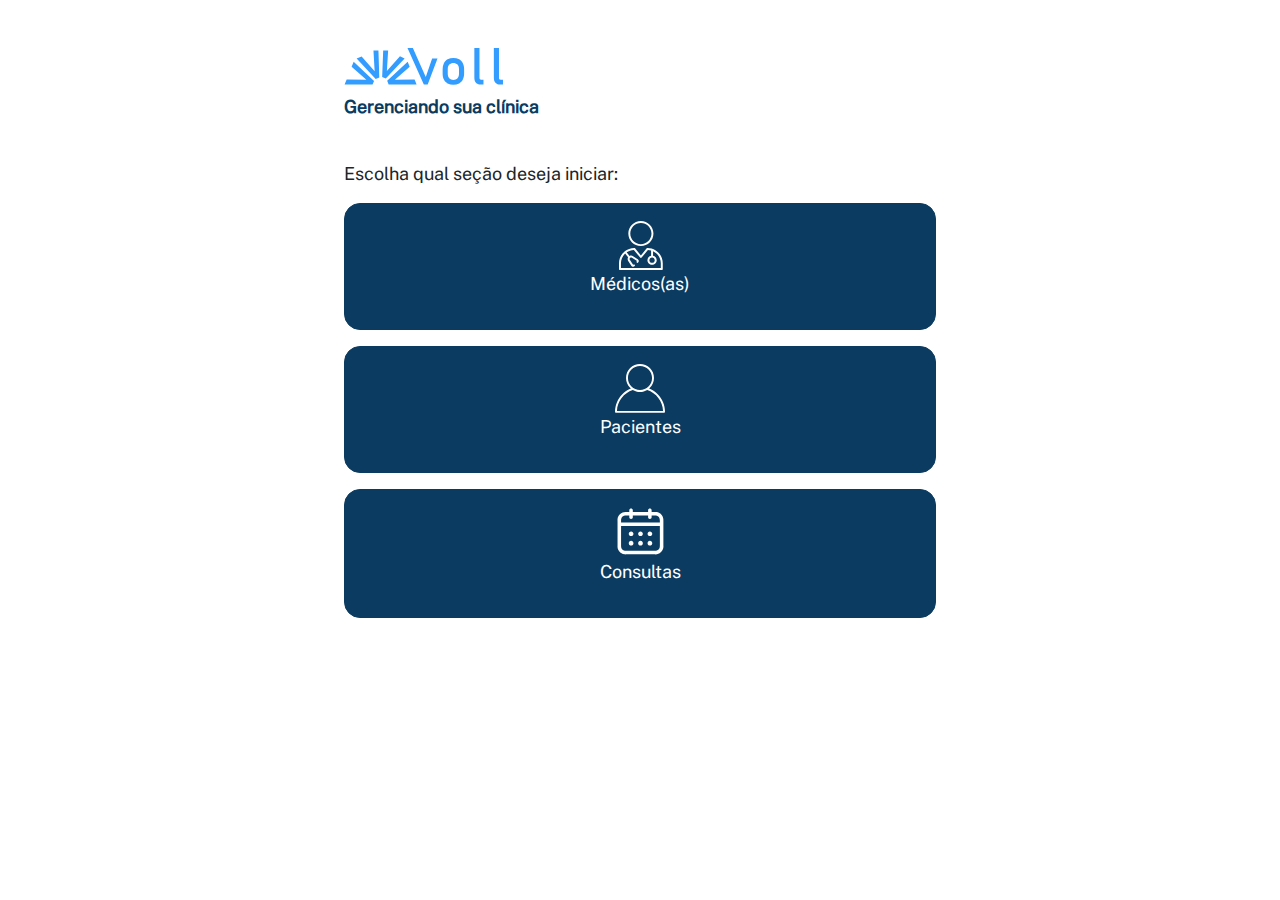
<file: src/main/resources/static/index.html>
<!DOCTYPE html>
<html lang="pt-br">
<head>
    <meta charset="UTF-8">
    <meta name="viewport" content="width=device-width, initial-scale=1.0">
    <link rel="icon" type="image/ico" href="img/cruz.ico">
    <link rel="stylesheet" type="text/css" href="css/reset.css">
    <link rel="stylesheet" type="text/css" href="css/index.css">
    <title>Redirecionando para Clínica Voll Med</title>
</head>
<body>
    <script>
        // Redirecionar para a página index.html dentro da pasta static
        window.location.href = "html/index.html";
    </script>
</body>
</html>
</file>
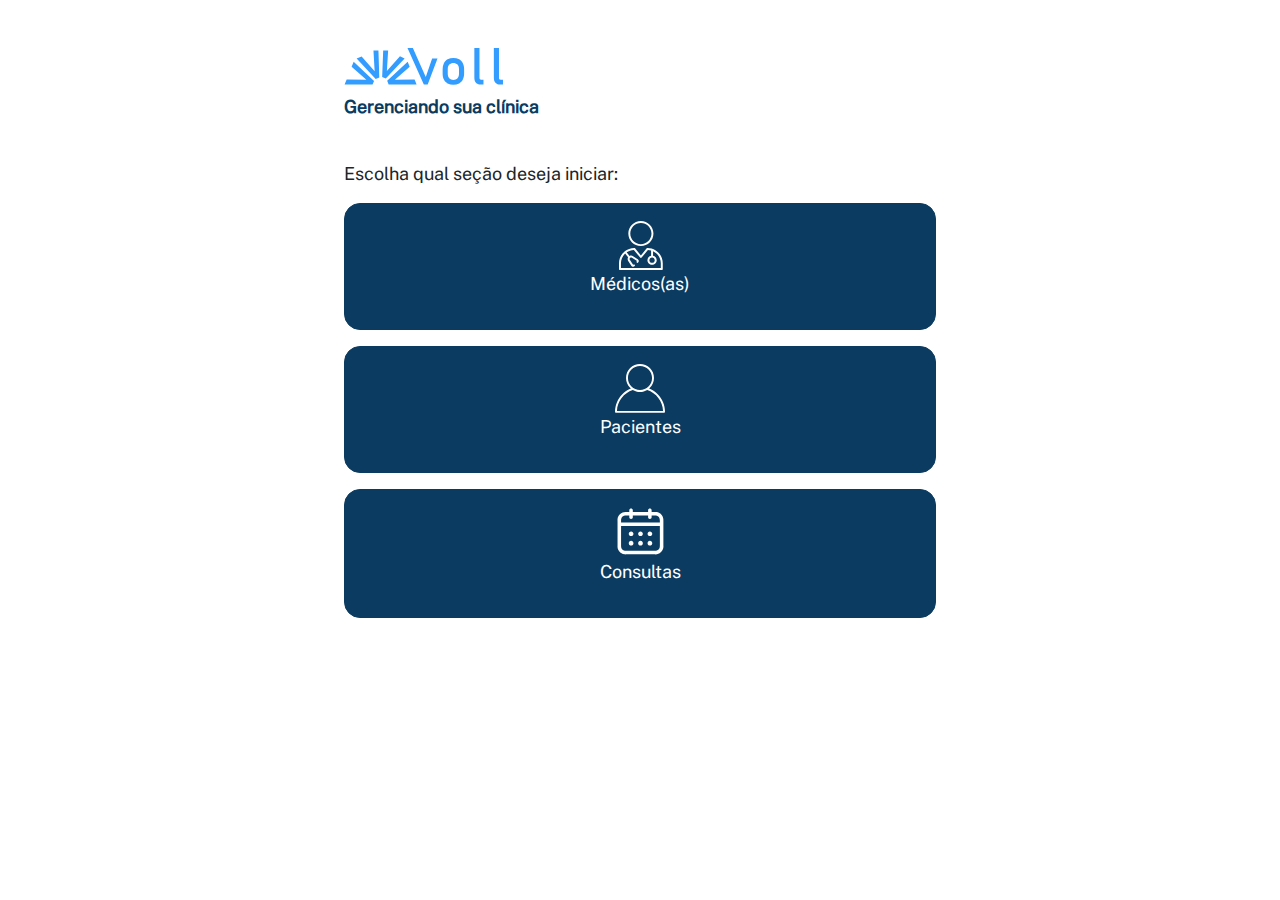
<file: src/main/resources/static/html/index.html>
<!DOCTYPE html>
<html lang="pt-br">

<head>
    <meta charset="UTF-8">
    <meta name="viewport" content="width=device-width, initial-scale=1.0">
    <link rel="icon" type="image/ico" href="../img/cruz.ico">
    <link rel="stylesheet" type="text/css" href="../css/reset.css">
    <link href="https://cdn.jsdelivr.net/npm/bootstrap@5.3.2/dist/css/bootstrap.min.css" rel="stylesheet"
        integrity="sha384-T3c6CoIi6uLrA9TneNEoa7RxnatzjcDSCmG1MXxSR1GAsXEV/Dwwykc2MPK8M2HN" crossorigin="anonymous">
    <link rel="stylesheet" href="https://cdn.jsdelivr.net/npm/bootstrap-icons@1.3.0/font/bootstrap-icons.css">
    <script src="https://cdn.jsdelivr.net/npm/bootstrap@5.3.2/dist/js/bootstrap.bundle.min.js"
        integrity="sha384-C6RzsynM9kWDrMNeT87bh95OGNyZPhcTNXj1NW7RuBCsyN/o0jlpcV8Qyq46cDfL"
        crossorigin="anonymous"></script>
        <link rel="stylesheet" href="../css/bootstrap.min.css">
        <link rel="stylesheet" href="../css/vollmed.css">
    <title>Clínica Voll Med</title>
</head>

<body>
    <div class="container pt-5 px-4 col-lg-6 mx-auto">
        <div class="voll pb-4">
            <img class="mb-2" src="../img/voll.svg" alt="voll">
            <p class="titulo">Gerenciando sua clínica</p>
        </div>
        <div class="menu">
            <div class="d-grid gap-3">                
                <p class="mb-0 text">Escolha qual seção deseja iniciar:</p>

                <a href="medicos.html">
                    <div class="btn btn-blue py-3 option d-block rounded-4">
                        <img src="../img/medicos.svg" alt="medicos">
                        <p>Médicos(as)</p>
                    </div>
                </a>
                <a href="pacientes.html">
                    <div class="btn btn-blue py-3 option d-block rounded-4">
                        <img src="../img/pacientes.svg" alt="pacientes">
                        <p>Pacientes</p>
                    </div>
                </a>
                <a href="consultas.html">
                    <div class="btn btn-blue py-3 option d-block rounded-4">
                        <img class="img" src="../img/calendar.svg" alt="consultas">
                        <p>Consultas</p>
                    </div>
                </a>
            </div>
        </div>
    </div>
</body>

</html>
</file>
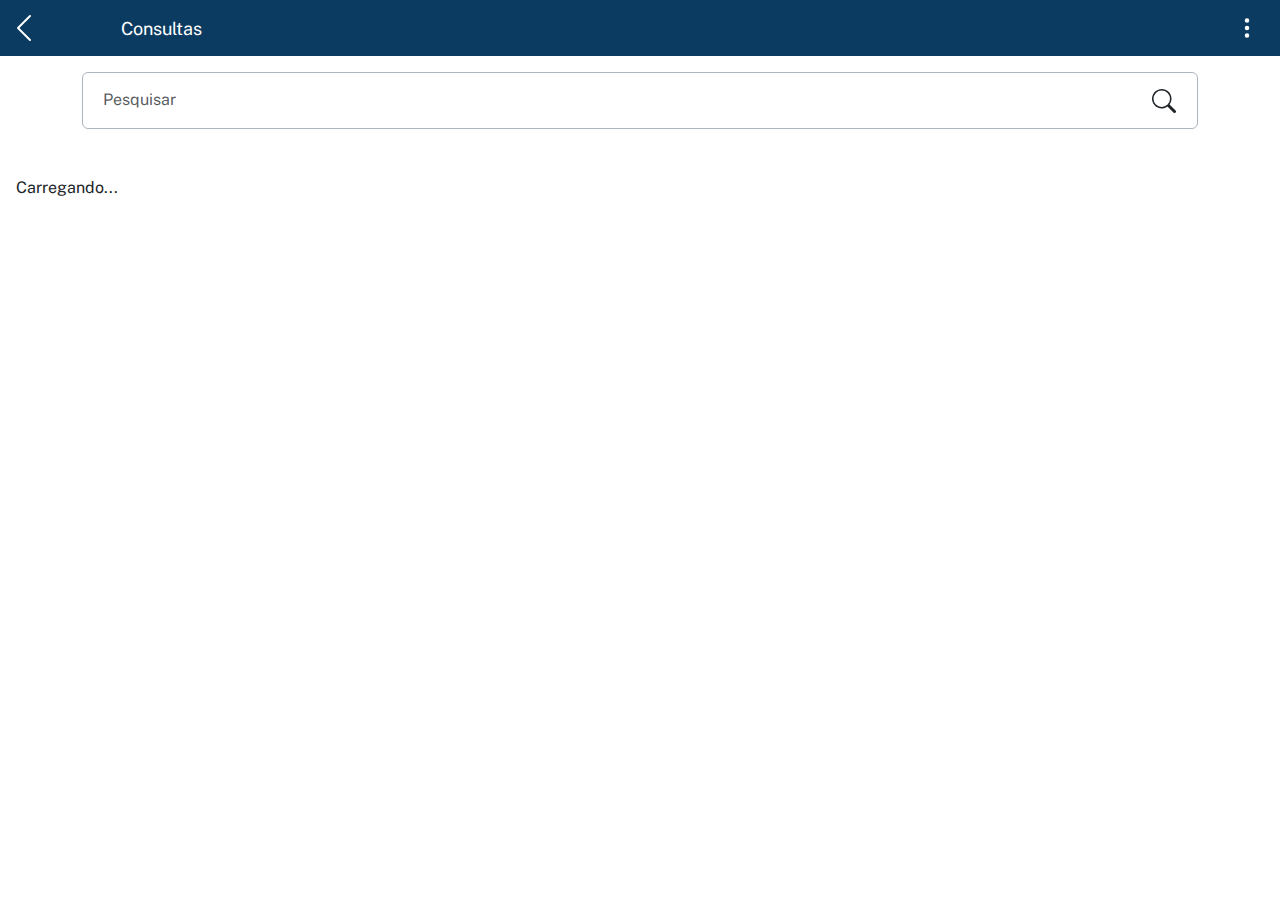
<file: src/main/resources/static/html/consultas.html>
<!DOCTYPE html>
<html lang="pt-br">

<head>
    <meta charset="UTF-8">
    <meta name="viewport" content="width=device-width, initial-scale=1.0">
    <link rel="icon" type="image/ico" href="../img/cruz.ico">
    <link rel="stylesheet" type="text/css" href="../css/reset.css">
    <link href="https://cdn.jsdelivr.net/npm/bootstrap@5.3.2/dist/css/bootstrap.min.css" rel="stylesheet"
        integrity="sha384-T3c6CoIi6uLrA9TneNEoa7RxnatzjcDSCmG1MXxSR1GAsXEV/Dwwykc2MPK8M2HN" crossorigin="anonymous">
    <link rel="stylesheet" href="https://cdn.jsdelivr.net/npm/bootstrap-icons@1.3.0/font/bootstrap-icons.css">
    <script src="https://cdn.jsdelivr.net/npm/bootstrap@5.3.2/dist/js/bootstrap.bundle.min.js"
        integrity="sha384-C6RzsynM9kWDrMNeT87bh95OGNyZPhcTNXj1NW7RuBCsyN/o0jlpcV8Qyq46cDfL"
        crossorigin="anonymous"></script>
    <link rel="stylesheet" href="../css/bootstrap.min.css">
    <link rel="stylesheet" href="../css/vollmed.css">
    <title>Clínica Voll Med</title>
</head>

<body>
    <header class="fixed-top mt-0 pt-0 bg-white">
        <div style="background-color: #0B3B60; height: 3.5rem;" class="text-white d-inline-flex col-12 py-2 px-2">
            <a href="/" class="text-white text-decoration-none text-start col-1 my-auto">
                <svg xmlns="http://www.w3.org/2000/svg" width="32" height="32" fill="currentColor"
                    class="bi bi-chevron-left" viewBox="0 0 16 16">
                    <path fill="currentColor"
                        d="M11.354 1.646a.5.5 0 0 1 0 .708L5.707 8l5.647 5.646a.5.5 0 0 1-.708.708l-6-6a.5.5 0 0 1 0-.708l6-6a.5.5 0 0 1 .708 0" />
                </svg>
            </a>

            <p class="col-3 px-2 my-auto">Consultas</p>

            <div class="dropstart col-8 text-end">
                <button type="button" style="content: none;" class="btn btn-secondary" data-bs-toggle="dropdown"
                    aria-expanded="false">
                    <svg xmlns="http://www.w3.org/2000/svg" width="24" height="24" fill="currentColor"
                        class="bi bi-three-dots-vertical" viewBox="0 0 16 16">
                        <path
                            d="M9.5 13a1.5 1.5 0 1 1-3 0 1.5 1.5 0 0 1 3 0m0-5a1.5 1.5 0 1 1-3 0 1.5 1.5 0 0 1 3 0m0-5a1.5 1.5 0 1 1-3 0 1.5 1.5 0 0 1 3 0" />
                    </svg>
                </button>
                <ul class="dropdown-menu py-0 text-center">
                    <li><a class="dropdown-item py-2 rounded-top" href="../html/medicos.html">Médicos</a></li>
                    <li><a class="dropdown-item py-2 meio" href="../html/pacientes.html">Pacientes</a></li>
                    <li><a class="dropdown-item py-2 rounded-bottom" href="../html/consultas.html">Consultas</a></li>
                </ul>
            </div>
        </div>
        <div style="height: 5rem;" class="container pt-3 bg-white">
            <form class="d-inline-flex w-100 px-2 py-2 border border-1 border-dark-subtle rounded my-auto bg-white"
                role="search">
                <input type="text" id="search" class="form-control border-0" placeholder="Pesquisar" aria-label="Search">
                <span class="btn">
                    <svg xmlns="http://www.w3.org/2000/svg" width="24" height="24" fill="currentColor"
                        class="bi bi-search" viewBox="0 0 16 16">
                        <path
                            d="M11.742 10.344a6.5 6.5 0 1 0-1.397 1.398h-.001q.044.06.098.115l3.85 3.85a1 1 0 0 0 1.415-1.414l-3.85-3.85a1 1 0 0 0-.115-.1zM12 6.5a5.5 5.5 0 1 1-11 0 5.5 5.5 0 0 1 11 0" />
                    </svg>
                </span>
            </form>
        </div>
    </header>
    <!-- End of the header -->

    <!-- Construindo a página de consultas... -->
    <div id="results" class="pt-3 px-3"></div>

    <!-- jquery -->
    <script src="https://ajax.googleapis.com/ajax/libs/jquery/3.5.1/jquery.min.js"></script>
    <script src="../js/jquery.js"></script>
</body>

</html>
</file>
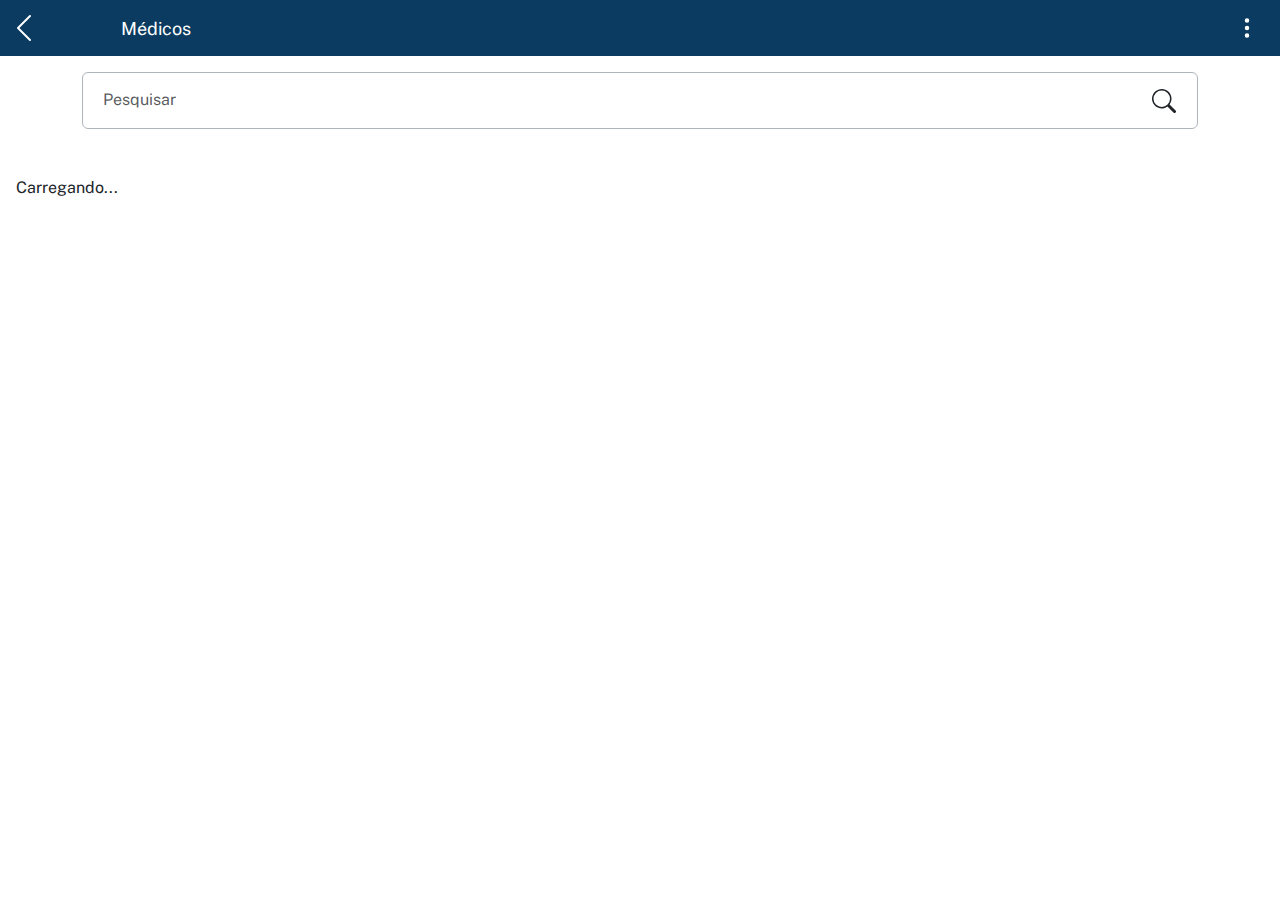
<file: src/main/resources/static/html/medicos.html>
<!DOCTYPE html>
<html lang="pt-br">

<head>
    <meta charset="UTF-8">
    <meta name="viewport" content="width=device-width, initial-scale=1.0">
    <link rel="icon" type="image/ico" href="../img/cruz.ico">
    <link rel="stylesheet" type="text/css" href="../css/reset.css">
    <link href="https://cdn.jsdelivr.net/npm/bootstrap@5.3.2/dist/css/bootstrap.min.css" rel="stylesheet"
        integrity="sha384-T3c6CoIi6uLrA9TneNEoa7RxnatzjcDSCmG1MXxSR1GAsXEV/Dwwykc2MPK8M2HN" crossorigin="anonymous">
    <link rel="stylesheet" href="https://cdn.jsdelivr.net/npm/bootstrap-icons@1.3.0/font/bootstrap-icons.css">
    <script src="https://cdn.jsdelivr.net/npm/bootstrap@5.3.2/dist/js/bootstrap.bundle.min.js"
        integrity="sha384-C6RzsynM9kWDrMNeT87bh95OGNyZPhcTNXj1NW7RuBCsyN/o0jlpcV8Qyq46cDfL"
        crossorigin="anonymous"></script>
    <link rel="stylesheet" href="../css/bootstrap.min.css">
    <link rel="stylesheet" href="../css/vollmed.css">
    <title>Clínica Voll Med</title>
</head>

<body>
    <header class="fixed-top mt-0 pt-0 bg-white">
        <div style="background-color: #0B3B60; height: 3.5rem;" class="text-white d-inline-flex col-12 py-2 px-2">
            <a href="/" class="text-white text-decoration-none text-start col-1 my-auto">
                <svg xmlns="http://www.w3.org/2000/svg" width="32" height="32" fill="currentColor"
                    class="bi bi-chevron-left" viewBox="0 0 16 16">
                    <path fill="currentColor"
                        d="M11.354 1.646a.5.5 0 0 1 0 .708L5.707 8l5.647 5.646a.5.5 0 0 1-.708.708l-6-6a.5.5 0 0 1 0-.708l6-6a.5.5 0 0 1 .708 0" />
                </svg>
            </a>

            <p class="col-3 px-2 my-auto">Médicos</p>

            <div class="dropstart col-8 text-end">
                <button type="button" style="content: none;" class="btn btn-secondary" data-bs-toggle="dropdown"
                    aria-expanded="false">
                    <svg xmlns="http://www.w3.org/2000/svg" width="24" height="24" fill="currentColor"
                        class="bi bi-three-dots-vertical" viewBox="0 0 16 16">
                        <path
                            d="M9.5 13a1.5 1.5 0 1 1-3 0 1.5 1.5 0 0 1 3 0m0-5a1.5 1.5 0 1 1-3 0 1.5 1.5 0 0 1 3 0m0-5a1.5 1.5 0 1 1-3 0 1.5 1.5 0 0 1 3 0" />
                    </svg>
                </button>
                <ul class="dropdown-menu py-0 text-center">
                    <li><a class="dropdown-item py-2 rounded-top" href="../html/medicos.html">Médicos</a></li>
                    <li><a class="dropdown-item py-2 meio" href="../html/pacientes.html">Pacientes</a></li>
                    <li><a class="dropdown-item py-2 rounded-bottom" href="../html/consultas.html">Consultas</a></li>
                </ul>
            </div>
        </div>
        <div style="height: 5rem;" class="container pt-3 bg-white">
            <form class="d-inline-flex w-100 px-2 py-2 border border-1 border-dark-subtle rounded my-auto bg-white"
                role="search">
                <input type="text" id="search" class="form-control border-0" placeholder="Pesquisar" aria-label="Search">
                <span class="btn">
                    <svg xmlns="http://www.w3.org/2000/svg" width="24" height="24" fill="currentColor"
                        class="bi bi-search" viewBox="0 0 16 16">
                        <path
                            d="M11.742 10.344a6.5 6.5 0 1 0-1.397 1.398h-.001q.044.06.098.115l3.85 3.85a1 1 0 0 0 1.415-1.414l-3.85-3.85a1 1 0 0 0-.115-.1zM12 6.5a5.5 5.5 0 1 1-11 0 5.5 5.5 0 0 1 11 0" />
                    </svg>
                </span>
            </form>
        </div>
    </header>
    <!-- End of the header -->

    <!-- Construindo a página de médicos... -->
    <div id="results" class="pt-3 px-3"></div>
<!-- jquery -->
<script src="https://ajax.googleapis.com/ajax/libs/jquery/3.5.1/jquery.min.js"></script>
    <!-- <script src="../js/script.js"></script> -->
    <script src="../js/jquery.js"></script>
</body>

</html>
</file>
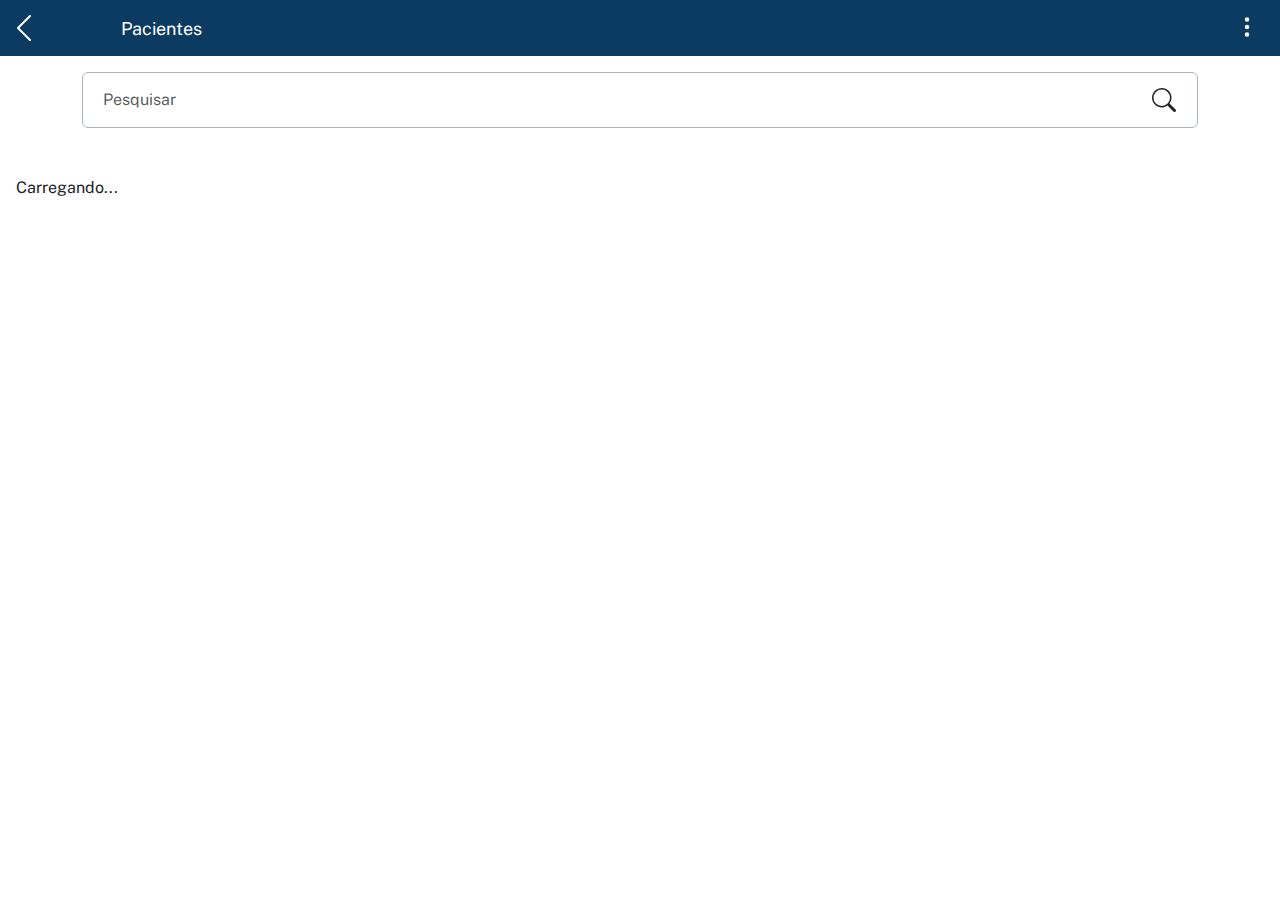
<file: src/main/resources/static/html/pacientes.html>
<html lang="pt-br">

<head>
    <meta charset="UTF-8">
    <meta name="viewport" content="width=device-width, initial-scale=1.0">
    <link rel="icon" type="image/ico" href="../img/cruz.ico">
    <link rel="stylesheet" type="text/css" href="../css/reset.css">
    <link href="https://cdn.jsdelivr.net/npm/bootstrap@5.3.2/dist/css/bootstrap.min.css" rel="stylesheet"
        integrity="sha384-T3c6CoIi6uLrA9TneNEoa7RxnatzjcDSCmG1MXxSR1GAsXEV/Dwwykc2MPK8M2HN" crossorigin="anonymous">
    <link rel="stylesheet" href="https://cdn.jsdelivr.net/npm/bootstrap-icons@1.3.0/font/bootstrap-icons.css">
    <script src="https://cdn.jsdelivr.net/npm/bootstrap@5.3.2/dist/js/bootstrap.bundle.min.js"
        integrity="sha384-C6RzsynM9kWDrMNeT87bh95OGNyZPhcTNXj1NW7RuBCsyN/o0jlpcV8Qyq46cDfL"
        crossorigin="anonymous"></script>
    <link rel="stylesheet" href="../css/bootstrap.min.css">
    <link rel="stylesheet" href="../css/vollmed.css">
    <title>Clínica Voll Med</title>
</head>

<body>
    <header class="fixed-top mt-0 pt-0 bg-white">
        <div style="background-color: #0B3B60; height: 3.5rem;" class="text-white d-inline-flex col-12 py-2 px-2">
            <a href="/" class="text-white text-decoration-none text-start col-1 my-auto">
                <svg xmlns="http://www.w3.org/2000/svg" width="32" height="32" fill="currentColor"
                    class="bi bi-chevron-left" viewBox="0 0 16 16">
                    <path fill="currentColor"
                        d="M11.354 1.646a.5.5 0 0 1 0 .708L5.707 8l5.647 5.646a.5.5 0 0 1-.708.708l-6-6a.5.5 0 0 1 0-.708l6-6a.5.5 0 0 1 .708 0" />
                </svg>
            </a>

            <p class="col-3 px-2 my-auto">Pacientes</p>

            <div class="dropstart col-8 text-end">
                <button type="button" style="content: none;" class="btn btn-secondary" data-bs-toggle="dropdown"
                    aria-expanded="false">
                    <svg xmlns="http://www.w3.org/2000/svg" width="24" height="24" fill="currentColor"
                        class="bi bi-three-dots-vertical" viewBox="0 0 16 16">
                        <path
                            d="M9.5 13a1.5 1.5 0 1 1-3 0 1.5 1.5 0 0 1 3 0m0-5a1.5 1.5 0 1 1-3 0 1.5 1.5 0 0 1 3 0m0-5a1.5 1.5 0 1 1-3 0 1.5 1.5 0 0 1 3 0" />
                    </svg>
                </button>
                <ul class="dropdown-menu py-0 text-center">
                    <li><a class="dropdown-item py-2 rounded-top" href="../html/medicos.html">Médicos</a></li>
                    <li><a class="dropdown-item py-2 meio" href="../html/pacientes.html">Pacientes</a></li>
                    <li><a class="dropdown-item py-2 rounded-bottom" href="../html/consultas.html">Consultas</a></li>
                </ul>
            </div>
        </div>
        <div style="height: 5rem;" class="container pt-3 bg-white">
            <form class="d-inline-flex w-100 px-2 py-2 border border-1 border-dark-subtle rounded my-auto bg-white"
                role="search">
                <input type="text" id="search" class="form-control border-0" placeholder="Pesquisar" aria-label="Search">
                <span class="btn">
                    <svg xmlns="http://www.w3.org/2000/svg" width="24" height="24" fill="currentColor"
                        class="bi bi-search" viewBox="0 0 16 16">
                        <path
                            d="M11.742 10.344a6.5 6.5 0 1 0-1.397 1.398h-.001q.044.06.098.115l3.85 3.85a1 1 0 0 0 1.415-1.414l-3.85-3.85a1 1 0 0 0-.115-.1zM12 6.5a5.5 5.5 0 1 1-11 0 5.5 5.5 0 0 1 11 0" />
                    </svg>
                </span>
            </form>
        </div>
    </header>
    <!-- End of the header -->

    
    <!-- Construindo a página de médicos... -->
    <div id="results" class="pt-3 px-3"></div>
<!-- jquery -->
<script src="https://ajax.googleapis.com/ajax/libs/jquery/3.5.1/jquery.min.js"></script>
<!-- <script src="../js/script.js"></script> -->
<script src="../js/jquery.js"></script>
</body>
</html>
</file>
<file: src/main/resources/static/css/index.css>
body {    
    display: flex;
    flex-direction: column;
    font-family: Arial, sans-serif;
    background-color: #ffffff;
}

.container {
    display: flex;
    flex-direction: column;
    align-self: center;
    justify-content: space-between;
    background-color: #ffffff;
    padding: 20px;
    width: 80vw;
}
.voll {
    display: flex;
    flex-direction: column;
    justify-content: space-between;
    background-color: #ffffff;
    margin: 2em 0em 1em 0em;
    width: 80vw;
}

.voll > img {
    left: 0%;
    margin: 0.5em 0em 0.5em;
    width: 39vw;
}

.voll > p {
    font-family: Arial, sans-serif;
    font-size: 1em;
    font-weight: bold;
    padding: 0.5em 0;
    color: #0B3B60;
}

.menu{
    display: flex;
    flex-direction: column;
    justify-content: space-between;
    background-color: #ffffff;
    width: 80vw;
}

.menu > p {
    display: flex;
    align-self: flex-start;
    font-family: Arial, sans-serif;
    font-size: 1em;
    padding: 0 2vw;
}

.option{
    display: flex;
    flex-direction: column;
    align-items: center;
    background-color: #0B3B60;
    height: 12vh;
    width: 70vw;
    padding: 2.5vw;
    margin: 2.5vw;
    border-radius: 2.5vw;
    box-shadow: 0 0 5px rgba(0, 0, 0, 0.2);
}

.option > img {
    display: block;
    align-self: center;
    padding: 0.5px;
    height: 12vw;
}

.option > p {
    font-family: Arial, sans-serif;
    font-size: 3vw;
    padding: 0.5em;
    font-weight: bold;
    color: #ffffff;
}

a{
    text-decoration: none;
}
</file>
<file: src/main/resources/static/css/vollmed.css>
@font-face {
  font-family: 'PublicSans-Regular';
  src: url('../fonts/PublicSans-Regular.ttf') format('truetype');
}

body {
  font-family: 'PublicSans-Regular';
  font-size: 1rem;
}

.voll img {
  width: 10rem;
}

.titulo {
  color: #0B3B60;
  font-weight: 600;
}

.text {
  font-size: 1.125rem;

}

p {
  font-size: 1.125rem;
}

a {
  text-decoration: none;
}

.dropdown-toggle::after {
  content: none;
}

.show {
  border: 0.125rem solid #0B3B60;
}

li a {
  font-size: 1.125rem;
}

.meio {
  border-top: 0.125rem solid #0B3B60;
  border-bottom: 0.125rem solid #0B3B60;
}

.extras p {
  color: #6B6E71;
  font-size: 1rem;
  /* padding-top: 0;
  padding-bottom: 0; */
  margin-bottom: 0;
}

.consultas p:first-child {
  font-size: 1.125rem;
  color: #000;
  margin-bottom: 1rem;
}

.consultas p:nth-child(even) {
  font-size: 1.125rem;
  color: #000;
}

.accordion-button p:first-child {
  font-size: 1.125rem;
  color: #000;
}

.btnper {
  padding: 0.4rem 0.3rem;
  color: #0B3B60;
  border: 0.125rem solid #0B3B60;
  border-radius: 0.7rem;
}

.btnper:active {
  background-color: #b3b2b2;
  border: 0.125rem solid #b3b2b2;
}

/* .btnper:hover {
  background-color: #b3b2b2;
} */

#results {
  margin: 10rem 0;
}
</file>
